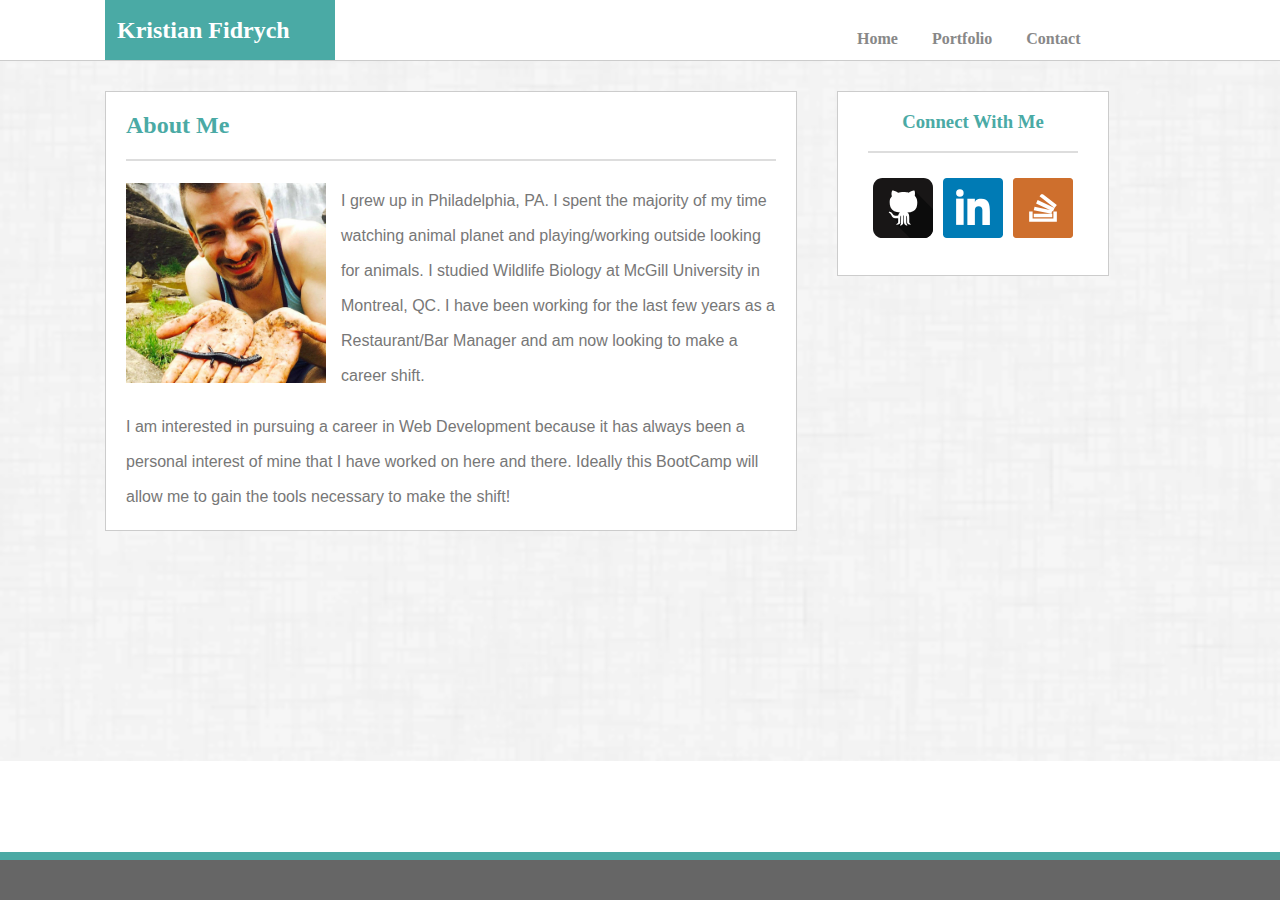
<file: index.html>
<!DOCTYPE html>
<html>
    <head>
        <title>Profile: Kristian Fidrych</title>
        <link rel = "stylesheet" type = "text/css" href = "assets/css/style.css" />
        <meta name="viewport" content="width=device-width, initial-scale=1">
    </head>

    <body>
        <header class="header">
            <h2>Kristian Fidrych</h2>
            <div class="navmenu">
                <nav>
                <ul>
                    <li><a href="index.html">Home</a></li>
                    <li><a href="portfolio.html">Portfolio</a></li>
                    <li><a href="contact.html">Contact</a></li>
                </ul>
                </nav>
            </div>
        </header>
        <div class="container">    
            <div class="aboutMeBox">
                <h2>About Me</h2>
                <hr>
                <div id="profilePic">
                    <img src="assets/images/profilepic.png" height="200px" width="200px" />
                </div>
                <div id="aboutMeText">
                    <p>I grew up in Philadelphia, PA. I spent the majority of my time watching animal planet and playing/working outside looking for animals. I studied Wildlife Biology at McGill University in Montreal, QC. I have been working for the last few years as a Restaurant/Bar Manager and am now looking to make a career shift.</p>
                    <p>I am interested in pursuing a career in Web Development because it has always been a personal interest of mine that I have worked on here and there. Ideally this BootCamp will allow me to gain the tools necessary to make the shift!</p>
                </div>
                <!-- <hr> -->
                <!-- <div>
                    <h3>Contact Info</h3>
                    <ul>
                        <li><strong>Email:</strong> <a href="#">kristianfidrych@gmail.com</a></li>
                        <li><strong>Github:</strong> <a href="#">kfidrych</a></li>
                        <li><strong>Portfolio:</strong> <a href="#">coming soon</a></li>
                    </ul>
                </div> -->
            </div>

            <div class="connectMeBox">
                <h3>Connect With Me</h3>
                <hr>
                <div id="socialLinks">
                    <a href="http://www.github.com/kfidrych/" target="_blank"><img src="assets/images/github.svg" height="60px" width="60px" style="margin:3px" /></a>
                    <a href="http://www.linkedin.com/in/kristianfidrych/" target="_blank"><img src="assets/images/linkedin.svg" height="60px" width="60px" style="margin:3px" /></a>
                    <a href="https://stackoverflow.com/users/9237063/kristian-fidrych" target="_blank"><img src="assets/images/stackoverflow.svg" height="60px" width="60px" style="margin:3px" /></a>
                </div>
            </div>
        </div>
        <div>
            <div class="bottomBreak"></div>
            <div class="footer"></div>
        </div>    
    </body> 
</html>
</file>
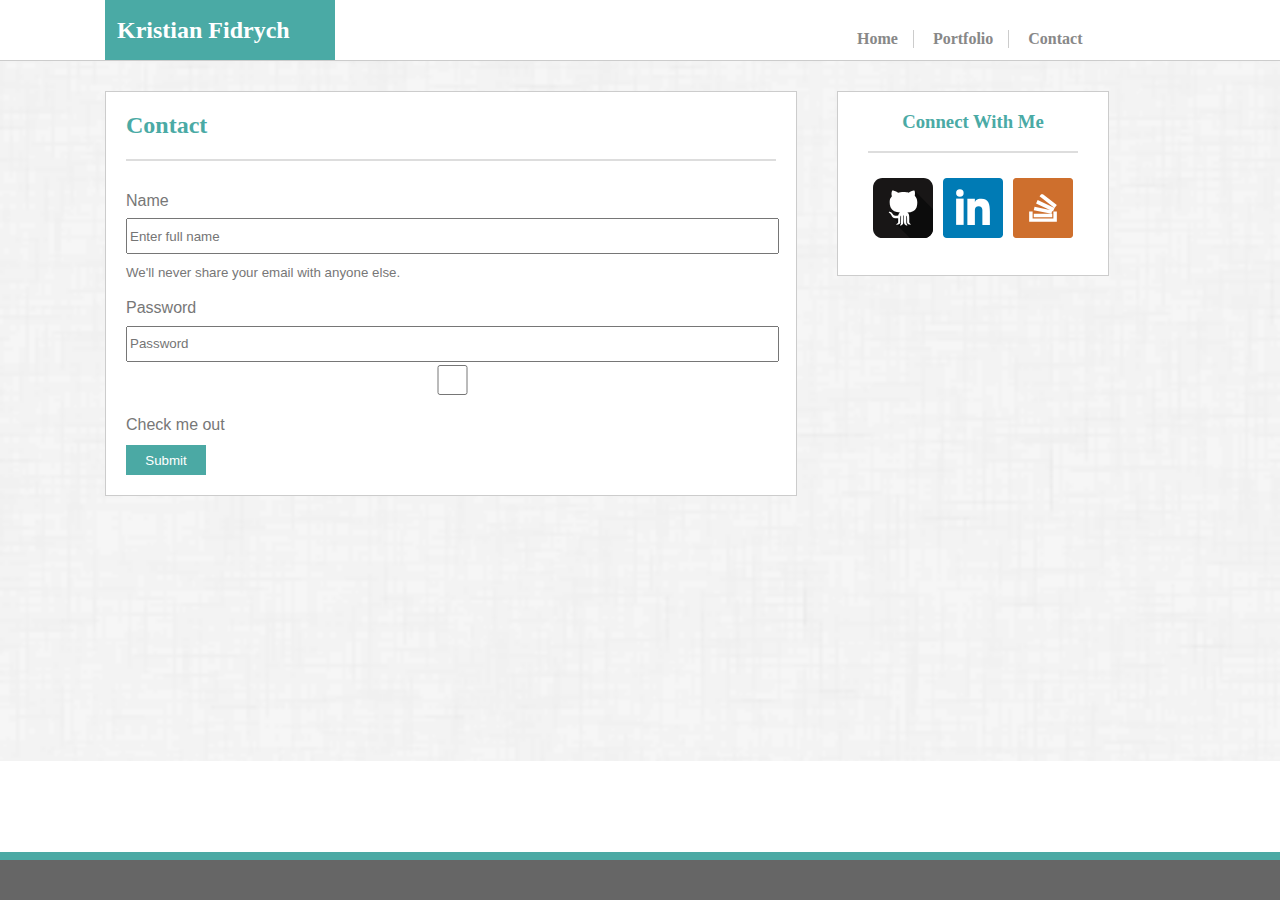
<file: contact.html>
<!DOCTYPE html>
<html>
    <head>
        <title>Profile: Kristian Fidrych</title>
        <link rel = "stylesheet" type = "text/css" href = "assets/css/style.css" />
        <meta name="viewport" content="width=device-width, initial-scale=1">
    </head>

    <body>
        <header class="header">
            <h2>Kristian Fidrych</h2>
            <div class="navmenu">
                <nav>
                <ul>
                    <li style="border-right: 1px solid #cccccc"><a href="index.html">Home</a></li>
                    <li style="border-right: 1px solid #cccccc"><a href="portfolio.html">Portfolio</a></li>
                    <li><a href="contact.html">Contact</a></li>
                </ul>
                </nav>
            </div>
        </header>
        <div class="container">    
            <div class="aboutMeBox">
                <h2>Contact</h2>
                <hr>
                <div id="aboutMeText">
                    <form>
                        <div class="form-group">
                            <label for="name">Name</label>
                            <input type="name" class="form-control" id="name" aria-describedby="nameHelp" placeholder="Enter full name">
                            <small id="emailHelp" class="form-text text-muted">We'll never share your email with anyone else.</small>
                        </div>
                        <div class="form-group">
                            <label for="exampleInputPassword1">Password</label>
                            <input type="password" class="form-control" id="exampleInputPassword1" placeholder="Password">
                        </div>
                        <div class="form-check">
                            <input type="checkbox" class="form-check-input" id="exampleCheck1">
                            <label class="form-check-label" for="exampleCheck1">Check me out</label>
                        </div>
                        <button type="submit" class="btn btn-primary">Submit</button>
                    </form>
                </div>
            
            </div>

            <div class="connectMeBox">
                <h3>Connect With Me</h3>
                <hr>
                <div id="socialLinks">
                    <a href="http://www.github.com/kfidrych/" target="_blank"><img src="assets/images/github.svg" height="60px" width="60px" style="margin:3px" /></a>
                    <a href="http://www.linkedin.com/in/kristianfidrych/" target="_blank"><img src="assets/images/linkedin.svg" height="60px" width="60px" style="margin:3px" /></a>
                    <a href="https://stackoverflow.com/users/9237063/kristian-fidrych" target="_blank"><img src="assets/images/stackoverflow.svg" height="60px" width="60px" style="margin:3px" /></a>
                </div>
            </div>
        </div>
        <div>
            <div class="bottomBreak"></div>
            <div class="footer"></div>
        </div>    
    </body> 
</html>
</file>
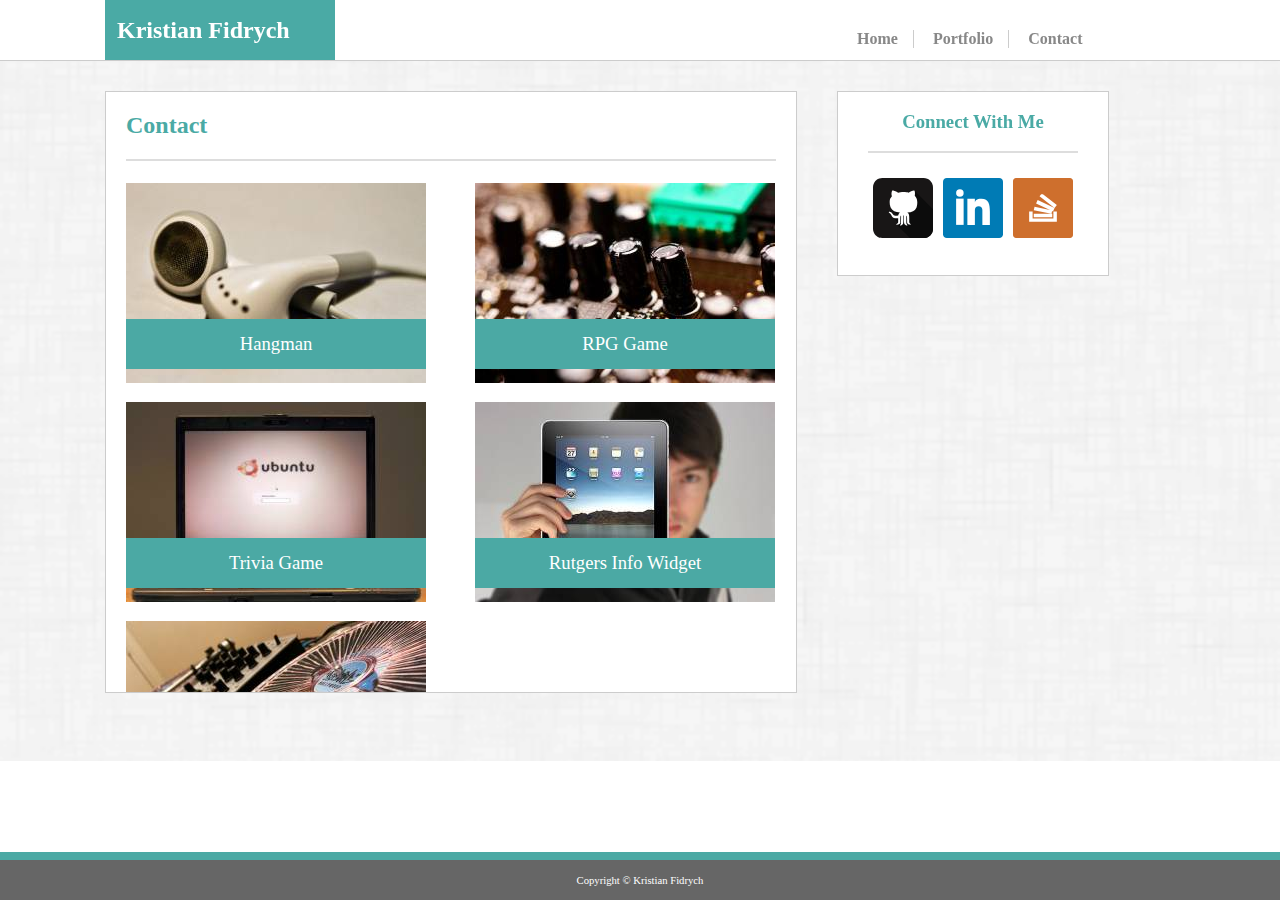
<file: portfolio.html>
<!DOCTYPE html>
<html>
    <head>
        <title>Profile: Kristian Fidrych</title>
        <link rel = "stylesheet" type = "text/css" href = "assets/css/style.css" />
        <meta name="viewport" content="width=device-width, initial-scale=1">
    </head>

    <body>
        <header class="header">
            <h2>Kristian Fidrych</h2>
            <div class="navmenu">
                <nav>
                <ul>
                    <li style="border-right: 1px solid #cccccc"><a href="index.html">Home</a></li>
                    <li style="border-right: 1px solid #cccccc"><a href="portfolio.html">Portfolio</a></li>
                    <li><a href="contact.html">Contact</a></li>
                </ul>
                </nav>
            </div>
        </header>
        <div class="container">    
            <div class="portfolioBox">
                <h2>Contact</h2>
                <hr>
                <div class="portfolio">
                    <div class="box" id="box1">
                        <img src="assets/images/placeholder1.png" />
                        <div class="portfolioTitle">Hangman</div>
                    </div>
                    <div class="box" id="box2">
                        <img src="assets/images/placeholder2.png" />
                        <div class="portfolioTitle">RPG Game</div>
                    </div>
                    <div class="box" id="box3">
                        <img src="assets/images/placeholder3.png" />
                        <div class="portfolioTitle">Trivia Game</div>
                    </div>
                    <div class="box" id="box4">
                        <img src="assets/images/placeholder4.png" />
                        <div class="portfolioTitle">Rutgers Info Widget</div>
                    </div>
                    <div class="box" id="box5">
                        <img src="assets/images/placeholder5.png" />
                        <div class="portfolioTitle">Rock Paper Scissors</div>
                    </div>
                </div>
            
            </div>

            <div class="connectMeBox">
                <h3>Connect With Me</h3>
                <hr>
                <div id="socialLinks">
                    <a href="http://www.github.com/kfidrych/" target="_blank"><img src="assets/images/github.svg" height="60px" width="60px" style="margin:3px" /></a>
                    <a href="http://www.linkedin.com/in/kristianfidrych/" target="_blank"><img src="assets/images/linkedin.svg" height="60px" width="60px" style="margin:3px" /></a>
                    <a href="https://stackoverflow.com/users/9237063/kristian-fidrych" target="_blank"><img src="assets/images/stackoverflow.svg" height="60px" width="60px" style="margin:3px" /></a>
                </div>
            </div>
        </div>
        <div class="footer">Copyright © Kristian Fidrych</div>  
    </body> 
</html>
</file>
<file: assets/css/style.css>
body {
    margin: 0;
}

.header {
    margin-left:105px;
    height:60px; 
    width:230px; 
    background-color:#4aaaa5;
}

.header h2 {
    text-align:center; 
    line-height:60px;
    color:#ffffff;
    display: inline;
    padding-left: 12px;
    font-family: 'Georgia', serif;
}

.aboutMeBox {
    width:650px;
    float:left;
    border:1px solid #cccccc;
    background:#ffffff;
    margin: 30px 0px 60px 105px;
    padding:0px 20px 0px 20px;
    overflow-y: scroll;
}

.portfolioBox {
    width:650px;
    height:600px;
    float:left;
    border:1px solid #cccccc;
    background:#ffffff;
    margin: 30px 0px 60px 105px;
    padding:0px 20px 0px 20px;
    overflow-y: scroll;
}

h2, h3, h4 {
    color:#4aaaa5;
    font-family: 'Georgia', serif;
}

hr {
    height: 2px;
    background-color:#dddddd;
    margin-bottom: 22px;
    border: #dddddd;
}

.connectMeBox hr {
    height: 2px;
    background-color:#dddddd;
    margin: 0px 30px 22px 30px;
}

#profilePic {
    float:left; 
    margin-right:15px;
}

#aboutMeText {
    line-height:35px; 
    color: #777777;
    font-family: 'Helvetica Neue', sans-serif;
}

.connectMeBox {
    width:270px; 
    float:left; 
    margin:30px 60px 30px 40px;
    border:1px solid #cccccc;
    background: #ffffff;
    text-align:center;
}

.container {
    background-image: url('../images/dust_scratches.png');
    height: 700px;
    background-position: center;
    background-repeat: no-repeat;
    background-size: cover;
    border-top: 1px solid #cccccc;
}

#socialLinks {
    margin-bottom: 30px;
}

.footer {
    position: fixed;
    left: 0;
    bottom: 0;
    width: 100%;
    background-color: #666666;
    height: 40px;
    border-top: 8px solid #4ba9a4;
    display: flex;
    align-items: center;
    justify-content: center;
    color: #ffffff;
    font-size: 8pt;
}

ul {
    position: inline;
}   

.navmenu {
    background-color: #ffffff;
    height: 30px;
    display: inline-block;
    position: absolute;
    left: 840px;
    top: 30px;
}
  
.navmenu ul {
    margin-top: 0;
    padding-left: 2px;
    display: inline-block;
}

.navmenu li {
    font-family: 'Georgia', serif;
    color: grey;
    display: inline-block;
    padding: 0px 15px;
}

.navmenu li a {
    color: #888888;
    text-decoration: none;
    font-weight: bold;
}

.navmenu a:link {
    color: #888888;
}

.navmenu a:hover {
    color: red;
}

.navmemnu a:visited {
    color: blue;
}

.navmenu a:focus {
    color: green;
}

.navmenu a:active {
    color: yellow;
}

input {
    height:30px; 
    width:645px; 
    font-size:10pt;
}

textarea {
    width:645px; 
    font-size:10pt;
    border:1px solid #cccccc;
}

button {
    background-color: #4ba9a4;
    color: #ffffff;
    border: #4ba9a4;
    height: 30px;
    width: 80px;
    margin-bottom: 20px;
}

.box {
    display: inline;
    position: relative;
}

#box2 {
    left:45px;
}

#box3 {
    top: 15px;
}

#box4 {
    top: 15px;
    left: 45px;
}

#box5 {
    top: 30px;
    bottom: 10px;
}

.portfolioTitle {
    font-size: 14pt;
    display: flex;
    align-items: center;
    justify-content: center;
    position: absolute;
    top: -50px;
    left: 0px;
    background-color: #4ba9a4;
    border: #4ba9a4;
    color: #ffffff;
    height: 50px;
    width: 300px;
}
</file>
